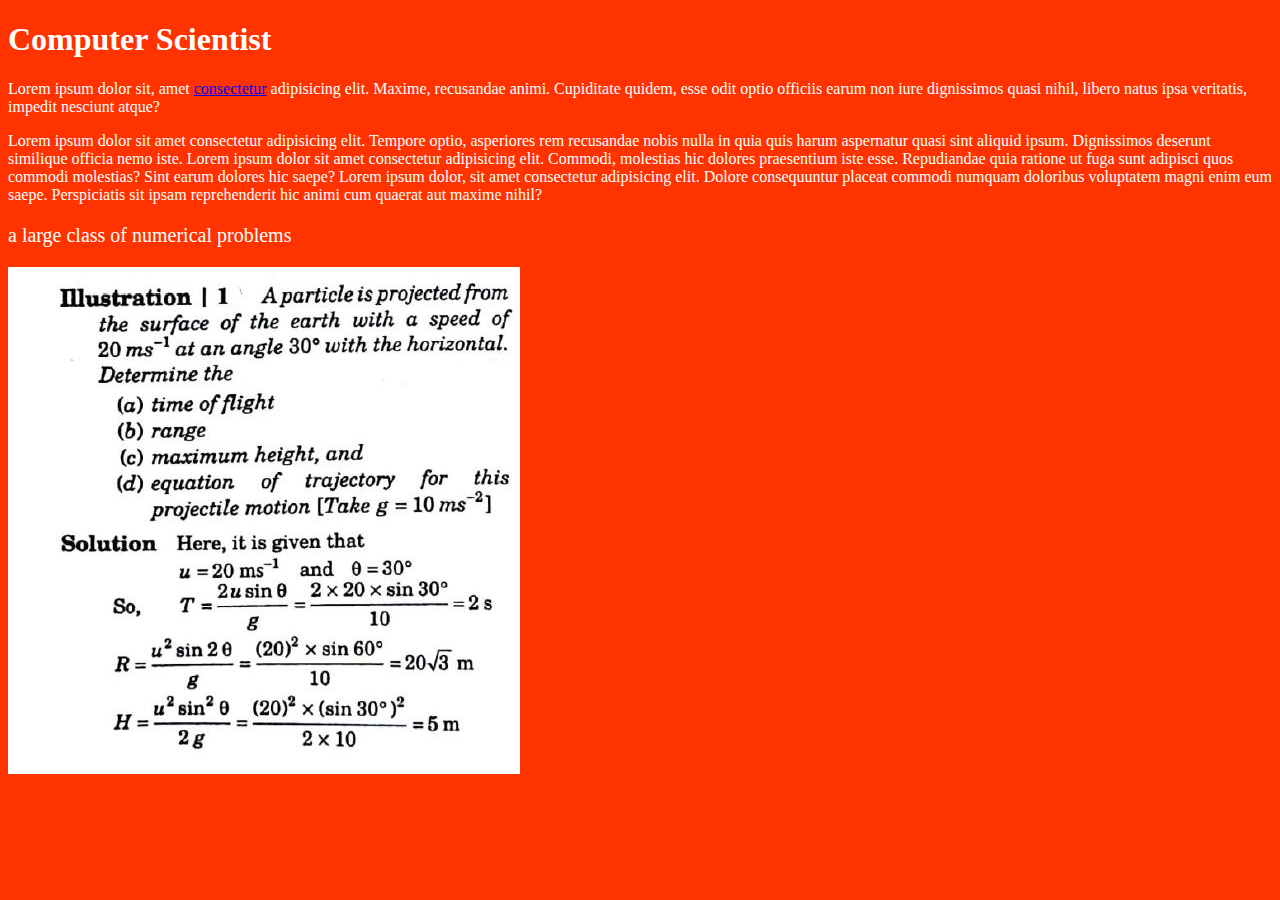
<file: second.html>
<!DOCTYPE html>
<html lang="en">
<head>
    <meta charset="UTF-8">
    <meta http-equiv="X-UA-Compatible" content="IE=edge">
    <meta name="viewport" content="width=device-width, initial-scale=1.0">
    <title>second HTML</title>
    <link rel="stylesheet" href="css/style.css">
</head>
<body class="bg-color">
    <h1>Computer Scientist</h1>
    <p>Lorem ipsum dolor sit, amet <a href="index.html">consectetur</a> adipisicing elit. Maxime, recusandae animi. Cupiditate quidem, esse odit optio officiis earum non iure dignissimos quasi nihil, libero natus ipsa veritatis, impedit nesciunt atque?</p>
    <p>Lorem ipsum dolor sit amet consectetur adipisicing elit. Tempore optio, asperiores rem recusandae nobis nulla in quia quis harum aspernatur quasi sint aliquid ipsum. Dignissimos deserunt similique officia nemo iste. Lorem ipsum dolor sit amet consectetur adipisicing elit. Commodi, molestias hic dolores praesentium iste esse. Repudiandae quia ratione ut fuga sunt adipisci quos commodi molestias? Sint earum dolores hic saepe? Lorem ipsum dolor, sit amet consectetur adipisicing elit. Dolore consequuntur placeat commodi numquam doloribus voluptatem magni enim eum saepe. Perspiciatis sit ipsam reprehenderit hic animi cum quaerat aut maxime nihil?</p>
    <p class="parag">a large class of numerical problems</p>
    <!-- imege from local folder -->
    <img src="images/numerical.jpg" alt="">






</body>
</html>
</file>
<file: css/style.css>
body {
    background-color: black;
}
h1, h2, p {
        color: white;
}
/* fonts from google */
@font-face {
    font-family: 'Dancing Script', cursive;
    src: rel="preconnect" href="https://fonts.googleapis.com";
}

.font {
    font-family: 'Dancing Script', cursive;
  }
.red {
    color: coral;
}
.bg-color {
    background-color: #ff3300;
}
.parag {
    font-size: 20px;
}
.kaci {
    width: 1100px;
    height: 700px;
}
</file>
